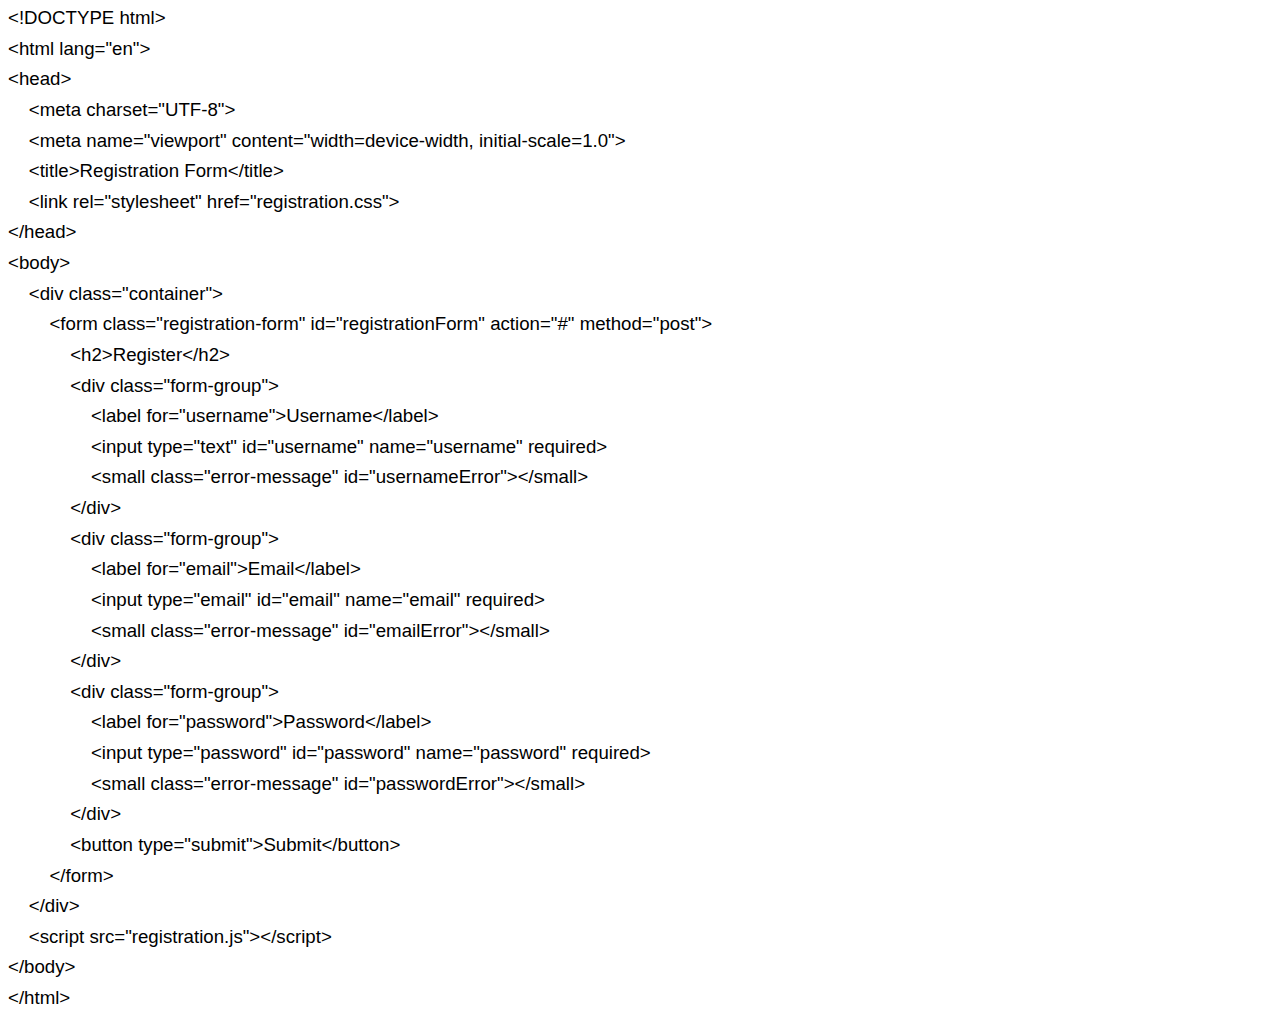
<file: Registration.html>
<html>

<head>
<meta http-equiv=Content-Type content="text/html; charset=utf-8">
<meta name=Generator content="Microsoft Word 15 (filtered)">
<style>
<!--
 /* Font Definitions */
 @font-face
	{font-family:"Cambria Math";
	panose-1:2 4 5 3 5 4 6 3 2 4;}
@font-face
	{font-family:DengXian;
	panose-1:2 1 6 0 3 1 1 1 1 1;}
@font-face
	{font-family:Calibri;
	panose-1:2 15 5 2 2 2 4 3 2 4;}
@font-face
	{font-family:"Microsoft YaHei";
	panose-1:2 11 5 3 2 2 4 2 2 4;}
@font-face
	{font-family:"\@Microsoft YaHei";}
@font-face
	{font-family:"\@DengXian";
	panose-1:2 1 6 0 3 1 1 1 1 1;}
 /* Style Definitions */
 p.MsoNormal, li.MsoNormal, div.MsoNormal
	{margin-top:0in;
	margin-right:0in;
	margin-bottom:8.0pt;
	margin-left:0in;
	line-height:107%;
	font-size:11.0pt;
	font-family:"Calibri",sans-serif;}
.MsoChpDefault
	{font-family:"Calibri",sans-serif;}
.MsoPapDefault
	{margin-bottom:8.0pt;
	line-height:107%;}
@page WordSection1
	{size:8.5in 11.0in;
	margin:1.0in 1.0in 1.0in 1.0in;}
div.WordSection1
	{page:WordSection1;}
-->
</style>

</head>

<body lang=EN-US style='word-wrap:break-word'>

<div class=WordSection1>

<p class=MsoNormal><span style='font-size:14.0pt;line-height:107%;font-family:
"Microsoft YaHei",sans-serif'>&lt;!DOCTYPE html&gt;</span></p>

<p class=MsoNormal><span style='font-size:14.0pt;line-height:107%;font-family:
"Microsoft YaHei",sans-serif'>&lt;html lang=&quot;en&quot;&gt;</span></p>

<p class=MsoNormal><span style='font-size:14.0pt;line-height:107%;font-family:
"Microsoft YaHei",sans-serif'>&lt;head&gt;</span></p>

<p class=MsoNormal><span style='font-size:14.0pt;line-height:107%;font-family:
"Microsoft YaHei",sans-serif'>    &lt;meta charset=&quot;UTF-8&quot;&gt;</span></p>

<p class=MsoNormal><span style='font-size:14.0pt;line-height:107%;font-family:
"Microsoft YaHei",sans-serif'>    &lt;meta name=&quot;viewport&quot;
content=&quot;width=device-width, initial-scale=1.0&quot;&gt;</span></p>

<p class=MsoNormal><span style='font-size:14.0pt;line-height:107%;font-family:
"Microsoft YaHei",sans-serif'>    &lt;title&gt;Registration Form&lt;/title&gt;</span></p>

<p class=MsoNormal><span style='font-size:14.0pt;line-height:107%;font-family:
"Microsoft YaHei",sans-serif'>    &lt;link rel=&quot;stylesheet&quot;
href=&quot;registration.css&quot;&gt;</span></p>

<p class=MsoNormal><span style='font-size:14.0pt;line-height:107%;font-family:
"Microsoft YaHei",sans-serif'>&lt;/head&gt;</span></p>

<p class=MsoNormal><span style='font-size:14.0pt;line-height:107%;font-family:
"Microsoft YaHei",sans-serif'>&lt;body&gt;</span></p>

<p class=MsoNormal><span style='font-size:14.0pt;line-height:107%;font-family:
"Microsoft YaHei",sans-serif'>    &lt;div class=&quot;container&quot;&gt;</span></p>

<p class=MsoNormal><span style='font-size:14.0pt;line-height:107%;font-family:
"Microsoft YaHei",sans-serif'>        &lt;form
class=&quot;registration-form&quot; id=&quot;registrationForm&quot;
action=&quot;#&quot; method=&quot;post&quot;&gt;</span></p>

<p class=MsoNormal><span style='font-size:14.0pt;line-height:107%;font-family:
"Microsoft YaHei",sans-serif'>            &lt;h2&gt;Register&lt;/h2&gt;</span></p>

<p class=MsoNormal><span style='font-size:14.0pt;line-height:107%;font-family:
"Microsoft YaHei",sans-serif'>            &lt;div
class=&quot;form-group&quot;&gt;</span></p>

<p class=MsoNormal><span style='font-size:14.0pt;line-height:107%;font-family:
"Microsoft YaHei",sans-serif'>                &lt;label
for=&quot;username&quot;&gt;Username&lt;/label&gt;</span></p>

<p class=MsoNormal><span style='font-size:14.0pt;line-height:107%;font-family:
"Microsoft YaHei",sans-serif'>                &lt;input type=&quot;text&quot;
id=&quot;username&quot; name=&quot;username&quot; required&gt;</span></p>

<p class=MsoNormal><span style='font-size:14.0pt;line-height:107%;font-family:
"Microsoft YaHei",sans-serif'>                &lt;small
class=&quot;error-message&quot; id=&quot;usernameError&quot;&gt;&lt;/small&gt;</span></p>

<p class=MsoNormal><span style='font-size:14.0pt;line-height:107%;font-family:
"Microsoft YaHei",sans-serif'>            &lt;/div&gt;</span></p>

<p class=MsoNormal><span style='font-size:14.0pt;line-height:107%;font-family:
"Microsoft YaHei",sans-serif'>            &lt;div
class=&quot;form-group&quot;&gt;</span></p>

<p class=MsoNormal><span style='font-size:14.0pt;line-height:107%;font-family:
"Microsoft YaHei",sans-serif'>                &lt;label
for=&quot;email&quot;&gt;Email&lt;/label&gt;</span></p>

<p class=MsoNormal><span style='font-size:14.0pt;line-height:107%;font-family:
"Microsoft YaHei",sans-serif'>                &lt;input type=&quot;email&quot;
id=&quot;email&quot; name=&quot;email&quot; required&gt;</span></p>

<p class=MsoNormal><span style='font-size:14.0pt;line-height:107%;font-family:
"Microsoft YaHei",sans-serif'>                &lt;small
class=&quot;error-message&quot; id=&quot;emailError&quot;&gt;&lt;/small&gt;</span></p>

<p class=MsoNormal><span style='font-size:14.0pt;line-height:107%;font-family:
"Microsoft YaHei",sans-serif'>            &lt;/div&gt;</span></p>

<p class=MsoNormal><span style='font-size:14.0pt;line-height:107%;font-family:
"Microsoft YaHei",sans-serif'>            &lt;div
class=&quot;form-group&quot;&gt;</span></p>

<p class=MsoNormal><span style='font-size:14.0pt;line-height:107%;font-family:
"Microsoft YaHei",sans-serif'>                &lt;label
for=&quot;password&quot;&gt;Password&lt;/label&gt;</span></p>

<p class=MsoNormal><span style='font-size:14.0pt;line-height:107%;font-family:
"Microsoft YaHei",sans-serif'>                &lt;input
type=&quot;password&quot; id=&quot;password&quot; name=&quot;password&quot;
required&gt;</span></p>

<p class=MsoNormal><span style='font-size:14.0pt;line-height:107%;font-family:
"Microsoft YaHei",sans-serif'>                &lt;small
class=&quot;error-message&quot; id=&quot;passwordError&quot;&gt;&lt;/small&gt;</span></p>

<p class=MsoNormal><span style='font-size:14.0pt;line-height:107%;font-family:
"Microsoft YaHei",sans-serif'>            &lt;/div&gt;</span></p>

<p class=MsoNormal><span style='font-size:14.0pt;line-height:107%;font-family:
"Microsoft YaHei",sans-serif'>            &lt;button
type=&quot;submit&quot;&gt;Submit&lt;/button&gt;</span></p>

<p class=MsoNormal><span style='font-size:14.0pt;line-height:107%;font-family:
"Microsoft YaHei",sans-serif'>        &lt;/form&gt;</span></p>

<p class=MsoNormal><span style='font-size:14.0pt;line-height:107%;font-family:
"Microsoft YaHei",sans-serif'>    &lt;/div&gt;</span></p>

<p class=MsoNormal><span style='font-size:14.0pt;line-height:107%;font-family:
"Microsoft YaHei",sans-serif'>    &lt;script
src=&quot;registration.js&quot;&gt;&lt;/script&gt;</span></p>

<p class=MsoNormal><span style='font-size:14.0pt;line-height:107%;font-family:
"Microsoft YaHei",sans-serif'>&lt;/body&gt;</span></p>

<p class=MsoNormal><span style='font-size:14.0pt;line-height:107%;font-family:
"Microsoft YaHei",sans-serif'>&lt;/html&gt;</span></p>

</div>

</body>

</html>
</file>
